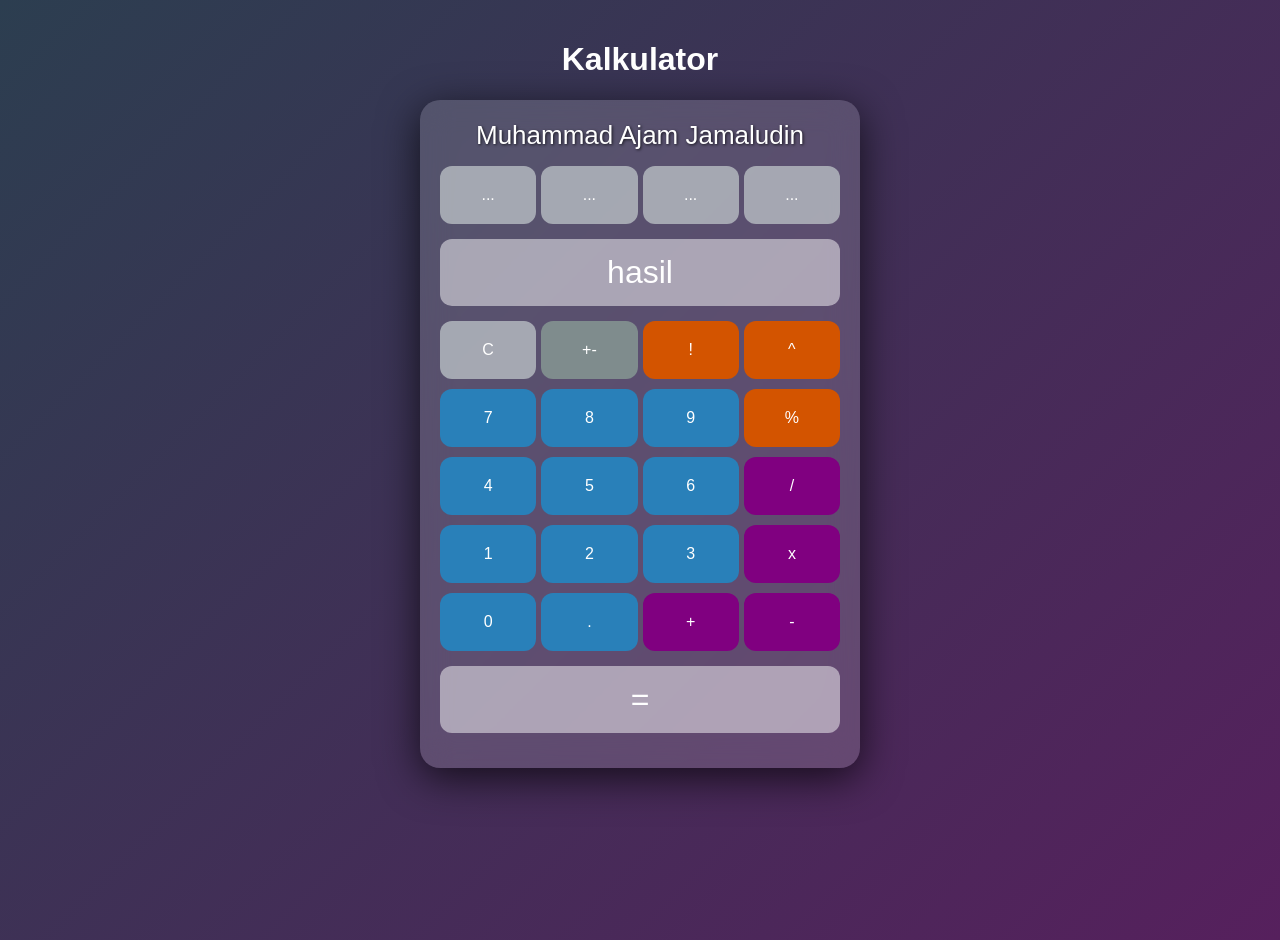
<file: index.html>
<!DOCTYPE html>
<html lang="en">
  <head>
   <meta charset="UTF-8">
   <meta name="viewport" content="width=device-width, initial-scale=1.0">
   <title>Kalkulator Muhammad Ajam Jamaludin</title>
   <link rel="stylesheet" href="kalkulator.css">
   <script src="JQuery.js"></script>
   <script src="kalkulator.js"></script>
  </head>
  <body>
    <h1>Kalkulator</h1>
    <div id="kalkulator">
      <div id="judul">Muhammad Ajam Jamaludin</div>
        <div class="wrapper" id="opersi-temporer">
          <div class="tombol tombol-nonaktif bg-abu" id="input1">...</div>
          <div class="tombol tombol-nonaktif bg-abu" id="operasi-selected">...</div>
          <div class="tombol tombol-nonaktif bg-abu" id="input2">...</div>
          <div class="tombol tombol-nonaktif bg-abu" id="hasil-temporer">...</div>
        </div>
        <div class="wrapper">
          <div id="hasil" class="bg-abu">hasil</div>
        </div>
        <div id="blok-tombol">
         <div class="wrapper">
          <div class="tombol tombol-aktif tombol-clear clear bg-abu">C</div>
          <div class="tombol tombol-aktif toggle-negatif bg-dark-brown">+-</div>
          <div class="tombol tombol-aktif tombol-faktorial bg-brown">!</div>
          <div class="tombol tombol-aktif tombol-operasi bg-brown">^</div>
        </div>
        <div class="wrapper">
          <div class="tombol tombol-aktif tombol-angka bg-dark-blue">7</div>
          <div class="tombol tombol-aktif tombol-angka bg-dark-blue">8</div>
          <div class="tombol tombol-aktif tombol-angka bg-dark-blue">9</div>
          <div class="tombol tombol-aktif tombol-operasi bg-brown">%</div>
        </div>
        <div class="wrapper">
          <div class="tombol tombol-aktif tombol-angka bg-dark-blue">4</div>
          <div class="tombol tombol-aktif tombol-angka bg-dark-blue">5</div>
          <div class="tombol tombol-aktif tombol-angka bg-dark-blue">6</div>
          <div class="tombol tombol-aktif tombol-operasi bg-purple">/</div>
        </div>
        <div class="wrapper">
          <div class="tombol tombol-aktif tombol-angka bg-dark-blue">1</div>
          <div class="tombol tombol-aktif tombol-angka bg-dark-blue">2</div>
          <div class="tombol tombol-aktif tombol-angka bg-dark-blue">3</div>
          <div class="tombol tombol-aktif tombol-operasi bg-purple">x</div>
        </div>
        <div class="wrapper">
          <div class="tombol tombol-aktif tombol-angka bg-dark-blue">0</div>
          <div class="tombol tombol-aktif tombol-angka bg-dark-blue">.</div>
          <div class="tombol tombol-aktif tombol-operasi bg-purple">+</div>
          <div class="tombol tombol-aktif tombol-operasi bg-purple">-</div>
        </div>
        <div class="wrapper">
          <div id="btn-hitung" class="tombol tombol-aktif bg-green">=</div>
        </div>
      </div>
    </div> 
  </body>
</html>
</file>
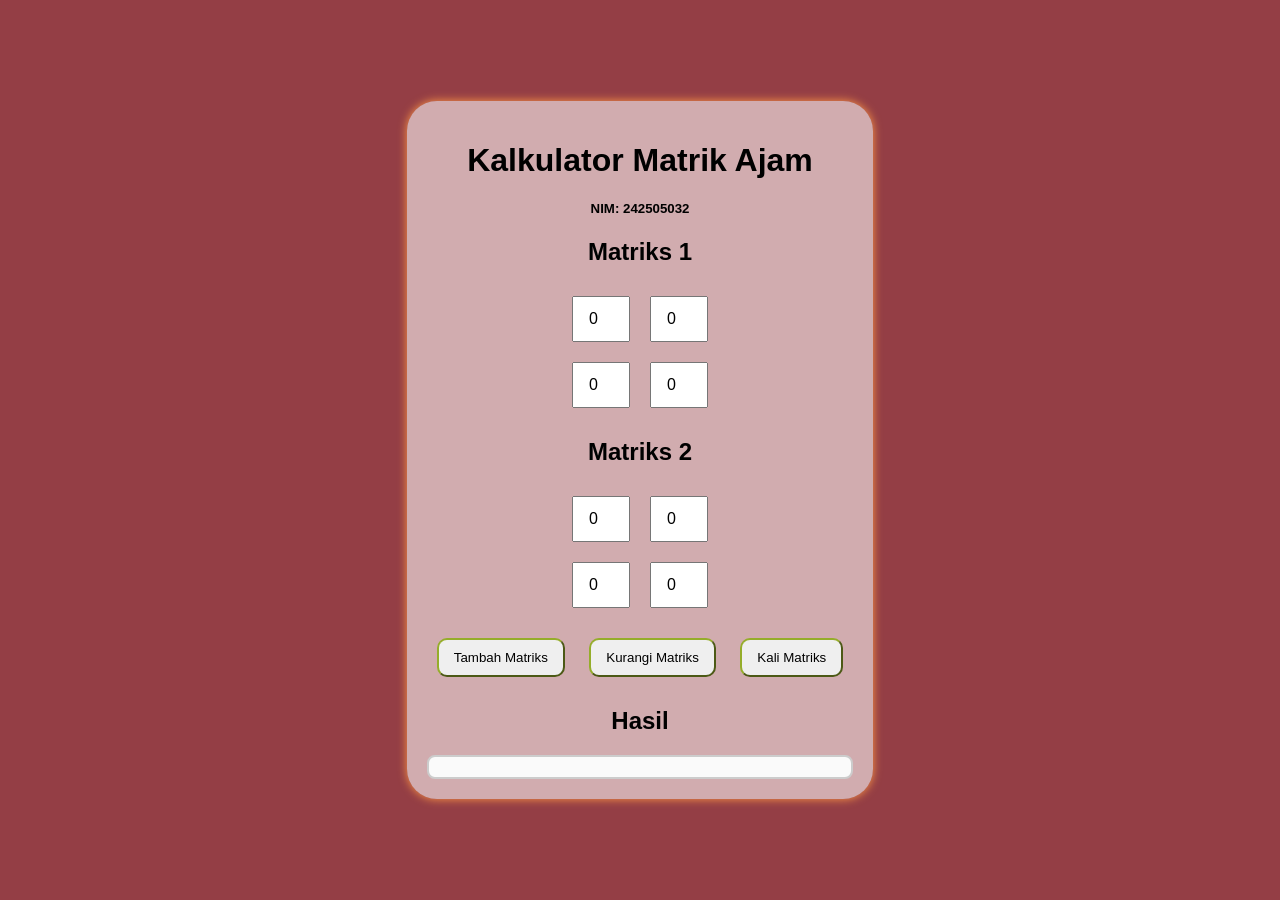
<file: kalkulator matriks/index.html>
<!DOCTYPE html>
<html lang="id">
<head>
    <meta charset="UTF-8">
    <meta name="viewport" content="width=device-width, initial-scale=1.0">
    <title>Muhammad Ajam Jamaludin</title>
    <link rel="stylesheet" href="kalkulator.css">
</head>
<body>
    
    <div class="container">
        <h1>Kalkulator Matrik Ajam</h1>
        <h5>NIM: 242505032</h5>

        <h2>Matriks 1</h2>
        <table class="matrix-table" id="matrix1">
            <tr>
                <td><input type="number" id="m1_11" value="0"></td>
                <td><input type="number" id="m1_12" value="0"></td>
            </tr>
            <tr>
                <td><input type="number" id="m1_21" value="0"></td>
                <td><input type="number" id="m1_22" value="0"></td>
            </tr>
        </table>

        <h2>Matriks 2</h2>
        <table class="matrix-table" id="matrix2">
            <tr>
                <td><input type="number" id="m2_11" value="0"></td>
                <td><input type="number" id="m2_12" value="0"></td>
            </tr>
            <tr>
                <td><input type="number" id="m2_21" value="0"></td>
                <td><input type="number" id="m2_22" value="0"></td>
            </tr>
        </table>

        <div class="operations">
            <button onclick="addMatrices()">Tambah Matriks</button>
            <button onclick="subtractMatrices()">Kurangi Matriks</button>
            <button onclick="multiplyMatrices()">Kali Matriks</button>
        </div>

        <h2>Hasil</h2>
        <div id="resultContainer" class="matrix-container"></div>
    </div>

    <!-- Menghubungkan file JavaScript -->
    <script src="kalkulator.js"></script>
</body>
</html>
</file>
<file: kalkulator.css>
body {
  background: linear-gradient(135deg, #2c3e50, #56205d); /* Gradasi biru gelap */
  min-height: 100vh;
  color: #ffffff;
  font-family: 'Arial', sans-serif;
  text-align: center;
  margin: 0;
  padding: 20px;
}

#kalkulator {
  max-width: 400px;
  margin: auto;
  padding: 20px; 
  border-radius: 20px; /* Sudut lebih melengkung */
  background-color: rgba(255, 255, 255, 0.15); /* Latar belakang transparan */
  backdrop-filter: blur(15px); /* Efek blur */
  box-shadow: 0 10px 40px rgba(0, 0, 0, 0.7); /* Bayangan lebih halus */
}

#judul {
  color: #ffffff;
  font-size: 26px;
  margin-bottom: 15px;
  text-shadow: 1px 1px 3px rgba(0, 0, 0, 0.7); /* Bayangan teks */
}

.wrapper {
  display: flex;
  gap: 5px;
  justify-content: center;
  margin: 10px 0;

}

.wrapper div {
  flex: 1; /* Membagi lebar secara merata */
  padding: 20px; /* Padding lebih besar */
  border-radius: 12px; /* Sudut melengkung pada tombol */
  transition: background 0.3s, transform 0.2s;
  cursor: pointer;
}
.wrapper div:hover {
  background: #0535749e; /* Warna latar belakang saat hover */
}

.wrapper div:active {
  transform: scale(0.95); /* Mengurangi ukuran saat diklik */
  background: #02466396; /* Warna latar belakang saat aktif */
}
#hasil, #btn-hitung {
  font-size: 32px;
  width: 100%;
  text-align: center;
  color: #ffffff;
  background: rgba(255, 255, 255, 0.492); /* Latar belakang putih transparan */
  border-radius: 12px; /* Sudut melengkung */
  margin: 5px 0; /* Margin atas dan bawah */
  padding: 15px; /* Padding tambahan */
}

.bg-abu { background: #bdc3c7c3; }
.bg-red { background: #e74c3c; }
.bg-dark-brown { background: #7f8c8d; }
.bg-brown { background: #d35400; }
.bg-dark-blue { background: #2980b9; }
.bg-purple { background: purple;}
</file>
<file: kalkulator matriks/kalkulator.css>
body {
    font-family: Arial, sans-serif;
    display: flex;
    justify-content: center;
    align-items: center;
    height: 100vh;
    margin: 0;
    color: #000000;
    background-color: #943e45;
}

.container {
    text-align: center;
    min-height: 30px;
    padding: 20px;
    margin: 20px 0; /* Jarak atas dan bawah */
    background-color: rgba(255, 255, 255, 0.568);
    border-radius: 30px;
    box-shadow: 0 0 10px rgb(255, 153, 69);
}

h2 {
    margin-top: 20px;
}

.matrix-table {
    margin: 10px auto;
    border-collapse: collapse;
}

.matrix-table td {
    padding: 10px;
}

.matrix-table input {
    width: 50px;
    height: 40px;
    text-align: center;
    font-size: 16px;
}

.operations button {
    padding: 10px 15px;
    margin: 10px;
    cursor: pointer;
    border-radius: 10px;
    border-color: rgb(149, 173, 42);
}

#resultContainer {
    margin-top: 20px;
    display: flex;
    flex-direction: column;
    align-items: center;
}

.matrix-container {
    border: 2px solid #ccc;
    padding: 10px;
    margin-top: 15px;
    border-radius: 8px;
    background-color: #fafafa;
    display: flex;
    justify-content: center;
    align-items: center;
}

.matrix-table {
    margin-top: 10px;
}

.matrix-item {
    display: inline-block;
    margin: 5px;
    padding: 10px;
    border: 1px solid #ddd;
    background-color: #e9e9e9;
    border-radius: 4px;
}
</file>
